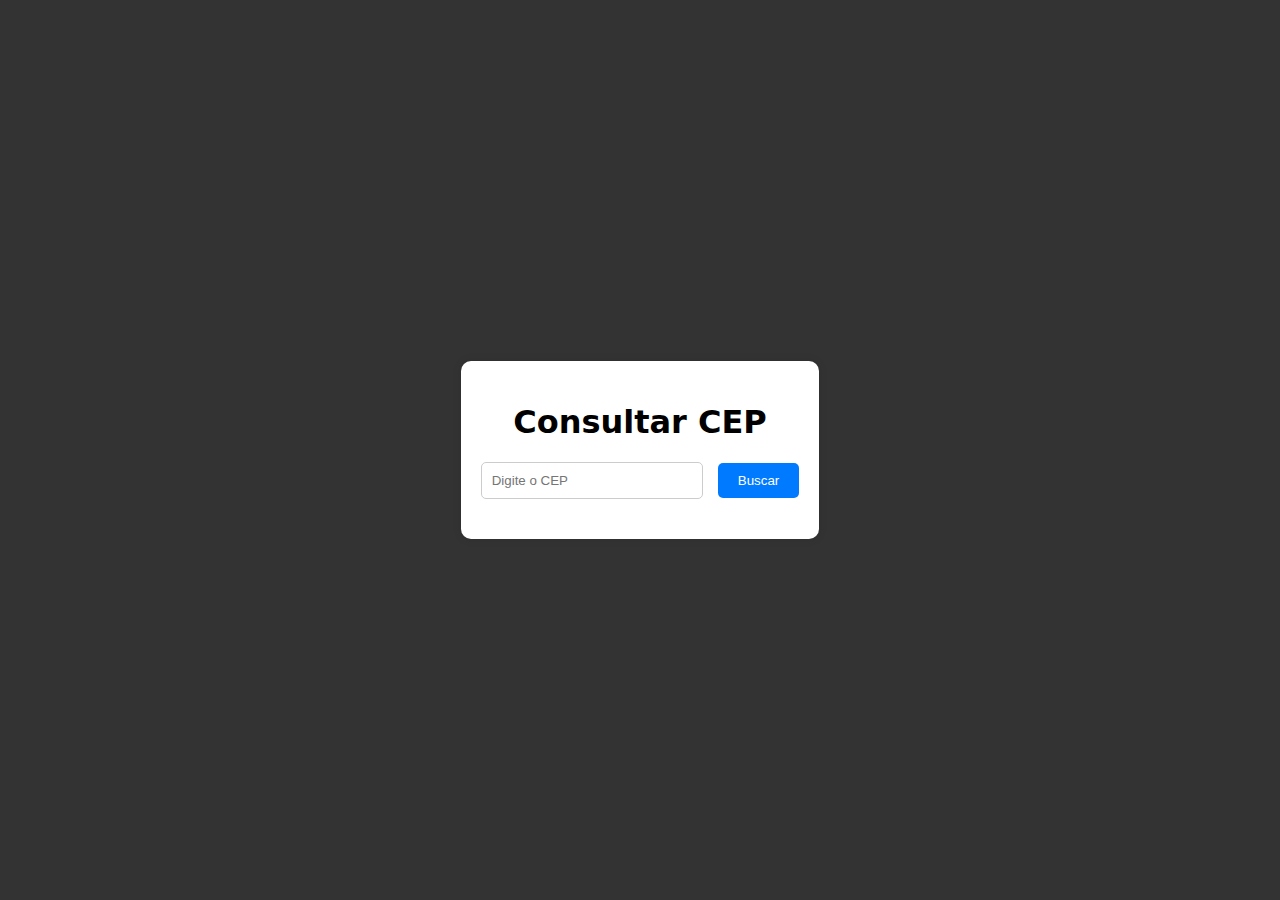
<file: Pesquisa/index.html>
<!DOCTYPE html>
<html lang="pt-BR">
<head>
    <meta charset="UTF-8">
    <meta name="viewport" content="width=device-width, initial-scale=1.0">
    <title>Consulta CEP</title>
    <link rel="stylesheet" href="styles.css">
</head>
<body>
    <div class="container">
        <h1>Consultar CEP</h1>
        <input type="text" id="cep" placeholder="Digite o CEP">
        <button onclick="buscarCEP()">Buscar</button>
        <div id="resultado"></div>
    </div>
    <script src="script.js"></script>
</body>
</html>
</file>
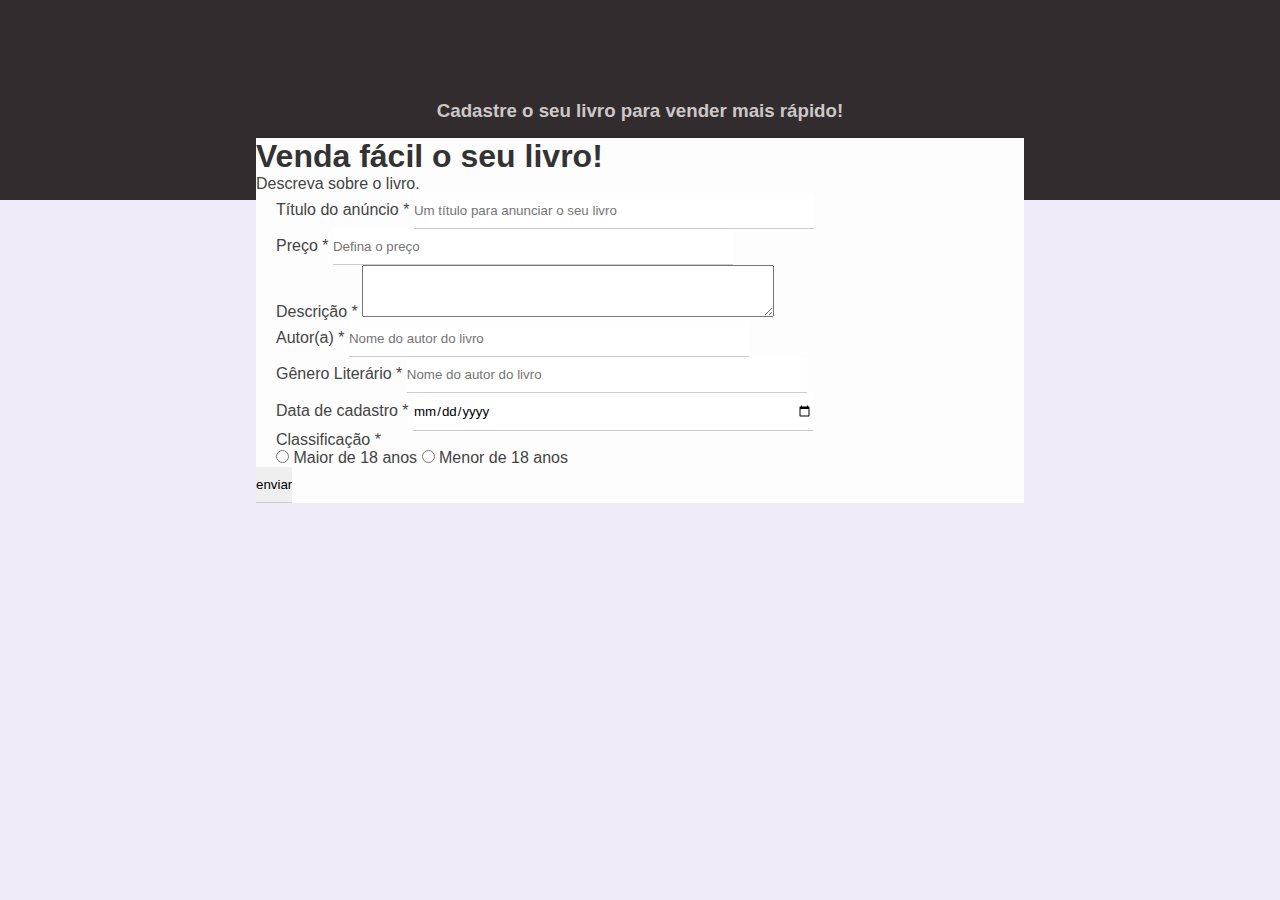
<file: Venda/index.html>
<!DOCTYPE html>
<html lang="pt-BR">
<head>
    <meta charset="UTF-8">
    <meta name="viewport" content="width=device-width, initial-scale=1.0">
    <title>Venda seu livro</title>
    <link rel="stylesheet" href="css/styles.css">
</head>
<body>
    <div class="container">
        <div class="header">
            <h3>Cadastre o seu livro para vender mais rápido!</h3>
        </div>
        <div class="form-container">
            <div class="form-body">
                <h1 class="form-title">Venda fácil o seu livro!</h1>
                <p>Descreva sobre o livro.</p>
                <form>
                    <div class="box-input">
                        <label for="title">Título do anúncio <span class="required-field">*</span></label>
                        <input type="text" 
                        name="title" 
                        id="title" 
                        class="block"
                        placeholder="Um título para anunciar o seu livro"
                        minlength="1"
                        maxlength="30"
                        required
                        />
                    </div>

                    <div class="box-input">
                        <label for="price">Preço <span class="required-field">*</span></label>
                        <input type="number" 
                        name="price" 
                        id="price" 
                        class="block"
                        placeholder="Defina o preço"
                        minlength="1"
                        maxlength="30"
                        required
                        />
                    </div>

                    <div class="box-input">
                        <label for="description">Descrição <span class="required-field">*</span></label>
                        <textarea name="description" 
                        id="description" 
                        class="block" 
                        placeholder="coloque os detalhes do livro">
                    </textarea>
                    </div>

                    <div class="box-input">
                        <label for="brand">
                        Autor(a) <span class="required-field">*</span>
                        </label>
                        <input type="text" 
                        name="brand" 
                        id="brand" 
                        class="block"
                        placeholder="Nome do autor do livro"
                        minlength="1"
                        maxlength="30"
                        required
                        />
                    </div>

                    <div class="box-input">
                        <label for="model">
                        Gênero Literário <span class="required-field">*</span>
                        </label>
                        <input type="text" 
                        name="model" 
                        id="model" 
                        class="block"
                        placeholder="Nome do autor do livro"
                        minlength="1"
                        maxlength="30"
                        required
                        />
                    </div>

                    <div class="box-input">
                        <label for="purchase_date">
                        Data de cadastro <span class="required-field">*</span>
                        </label>
                        <input type="date" 
                        name="purchase_date" 
                        id="purchase_date" 
                        class="block"
                        required
                        />
                    </div>

                    <div class="box-input">
                        <p>Classificação <span class="required-field">*</span></p>
                        <input type="radio" id="manual" name="gear" />
                        <label for="manual">Maior de 18 anos</label>
                        <input type="radio" id="auto" name="gear" />
                        <label for="auto">Menor de 18 anos</label>
                    </div>

                    <input type="submit" value="enviar" />
                </form>

            </div>
        </div>
    </div>
</body>
</html>
</file>
<file: Pesquisa/styles.css>
body {
    font-family: system-ui, -apple-system, BlinkMacSystemFont, 'Segoe UI', Roboto, Oxygen, Ubuntu, Cantarell, 'Open Sans', 'Helvetica Neue', sans-serif;
    display: flex;
    justify-content: center;
    align-items: center;
    height: 100vh;
    background-color: #333;
    margin: 0;
}

.container {
    text-align: center;
    background: #fff;
    padding: 20px;
    border-radius: 10px;
    box-shadow: 0 0 10px rgba(0, 0, 0, 0.1);
}

input {
    padding: 10px;
    width: 200px;
    margin-right: 10px;
    border: 1px solid #ccc;
    border-radius: 5px;
}

button {
    padding: 10px 20px;
    background-color: #007BFF;
    color: #fff;
    border: none;
    border-radius: 5px;
    cursor: pointer;
}

button:hover {
    background-color: #09213a;
    transition: 0.5s;
}

#resultado {
    margin-top: 20px;
}

@media (max-width: 800px){
    input {
        width: 130px;
        text-align: center;
    }
    
}
</file>
<file: Venda/css/styles.css>
*{
    margin: 0;
    padding: 0;
    font-family: Arial;
}

body{
    background-color: #f0ebf8;
}

h1, 
h2, 
h3, 
h4, 
h5{
    color: #333;
}

p,
label{
    color: #444;
}

input{
    border: none;
    border-bottom: 1px solid #ccc;
    padding: 10px 0;

}

input[type="text"], 
input[type="number"],
input[type="date"],
input[type="file"],
textarea
{
    width: 400px;
}

textarea{
    padding: 10px 5px;
}

/* header */

.header{
    height: 160px;
    padding: 20px;
    background-color: #332C2F;
    text-align: center;
}

.header h3{
    color: #cdc7c7;
    margin-top: 80px;
}


.form-container{
    background-color: #fdfdfd;
    width: 60%;
    margin: 0 auto;
    top: -62px;
    position: relative;
}



.box-input{
    margin-left: 20px;
}
</file>
